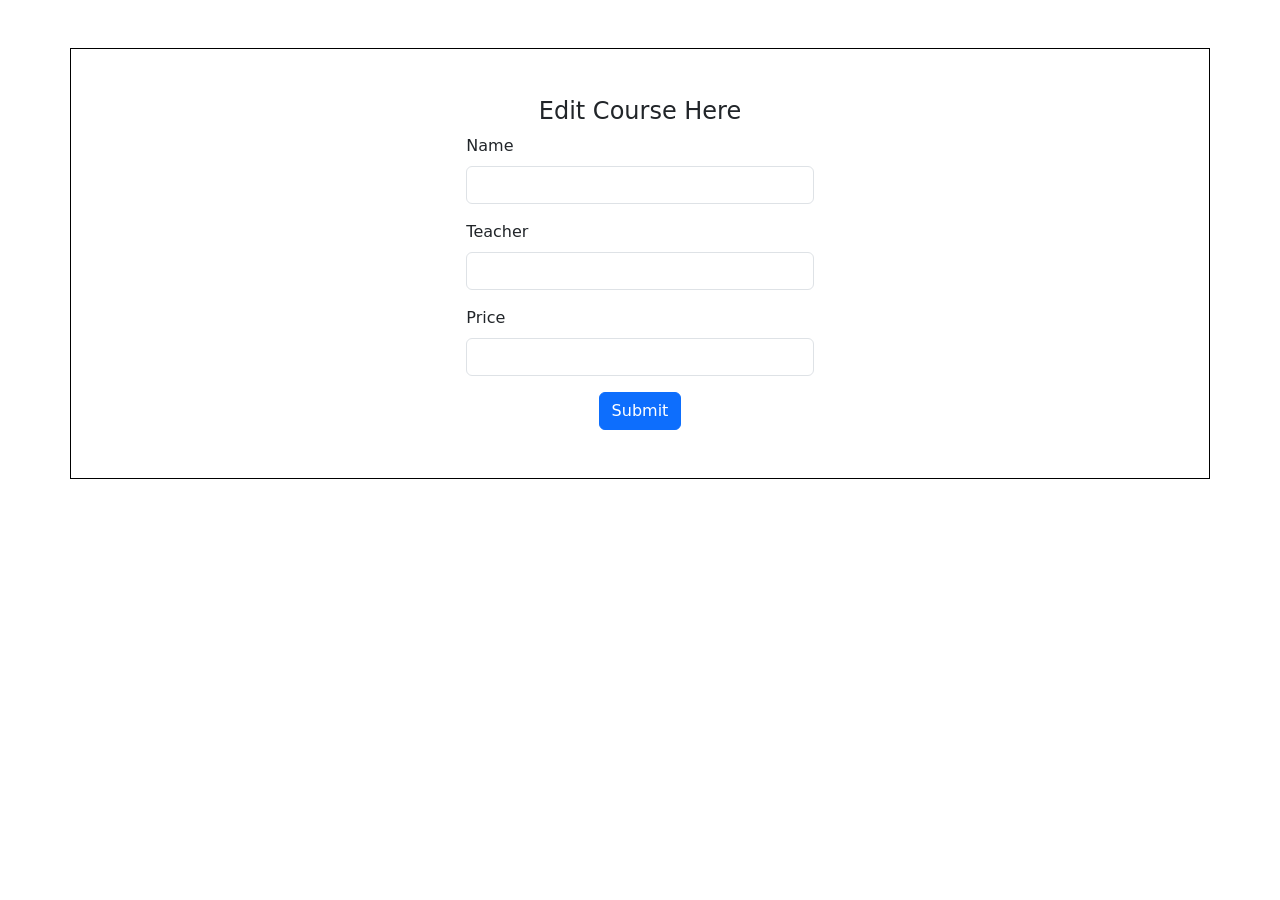
<file: src/main/resources/templates/CourseEdit.html>
<!doctype html>
<!--suppress ALL -->
<html lang="en" xmlns:th="https://www.thymeleaf.com">
<head>

  <meta charset="utf-8">
  <meta name="viewport" content="width=device-width, initial-scale=1">
  <link
          href="https://cdn.jsdelivr.net/npm/bootstrap@5.0.2/dist/css/bootstrap.min.css"
          rel="stylesheet"
          integrity="sha384-EVSTQN3/azprG1Anm3QDgpJLIm9Nao0Yz1ztcQTwFspd3yD65VohhpuuCOmLASjC"
          crossorigin="anonymous">
</head>
<body>

<div class="container my-5 p-5" style="border:1px solid black;">
  <h4 class="text-center">Edit Course Here</h4>
  <form class="col-md-4 offset-md-4" th:action="@{/save}" method="post" th:object="${course}">

    <input type="hidden" name="id" th:value="${course.id}"/>
    <div class="mb-3">
      <label for="name" class="form-label">Name
      </label> <input type="text" class="form-control" name="name" th:value="${course.name}">
    </div>

    <div class="mb-3">
      <label for="Teacher" class="form-label">Teacher
      </label> <input type="text" class="form-control" name="Teacher" th:value="${course.Teacher}">
    </div>
    <div class="mb-3">
      <label for="price" class="form-label">Price
      </label> <input type="text" class="form-control" name="price" th:value="${course.price}">
    </div>

    <center><button type="submit" class="btn btn-primary">Submit</button></center>
  </form>
</div>


<script
        src="https://cdn.jsdelivr.net/npm/bootstrap@5.0.2/dist/js/bootstrap.bundle.min.js"
        integrity="sha384-MrcW6ZMFYlzcLA8Nl+NtUVF0sA7MsXsP1UyJoMp4YLEuNSfAP+JcXn/tWtIaxVXM"
        crossorigin="anonymous"></script>
<script
        src="https://cdn.jsdelivr.net/npm/@popperjs/core@2.9.2/dist/umd/popper.min.js"
        integrity="sha384-IQsoLXl5PILFhosVNubq5LC7Qb9DXgDA9i+tQ8Zj3iwWAwPtgFTxbJ8NT4GN1R8p"
        crossorigin="anonymous"></script>
<script
        src="https://cdn.jsdelivr.net/npm/bootstrap@5.0.2/dist/js/bootstrap.min.js"
        integrity="sha384-cVKIPhGWiC2Al4u+LWgxfKTRIcfu0JTxR+EQDz/bgldoEyl4H0zUF0QKbrJ0EcQF"
        crossorigin="anonymous"></script>

</body>
</html>
</file>
